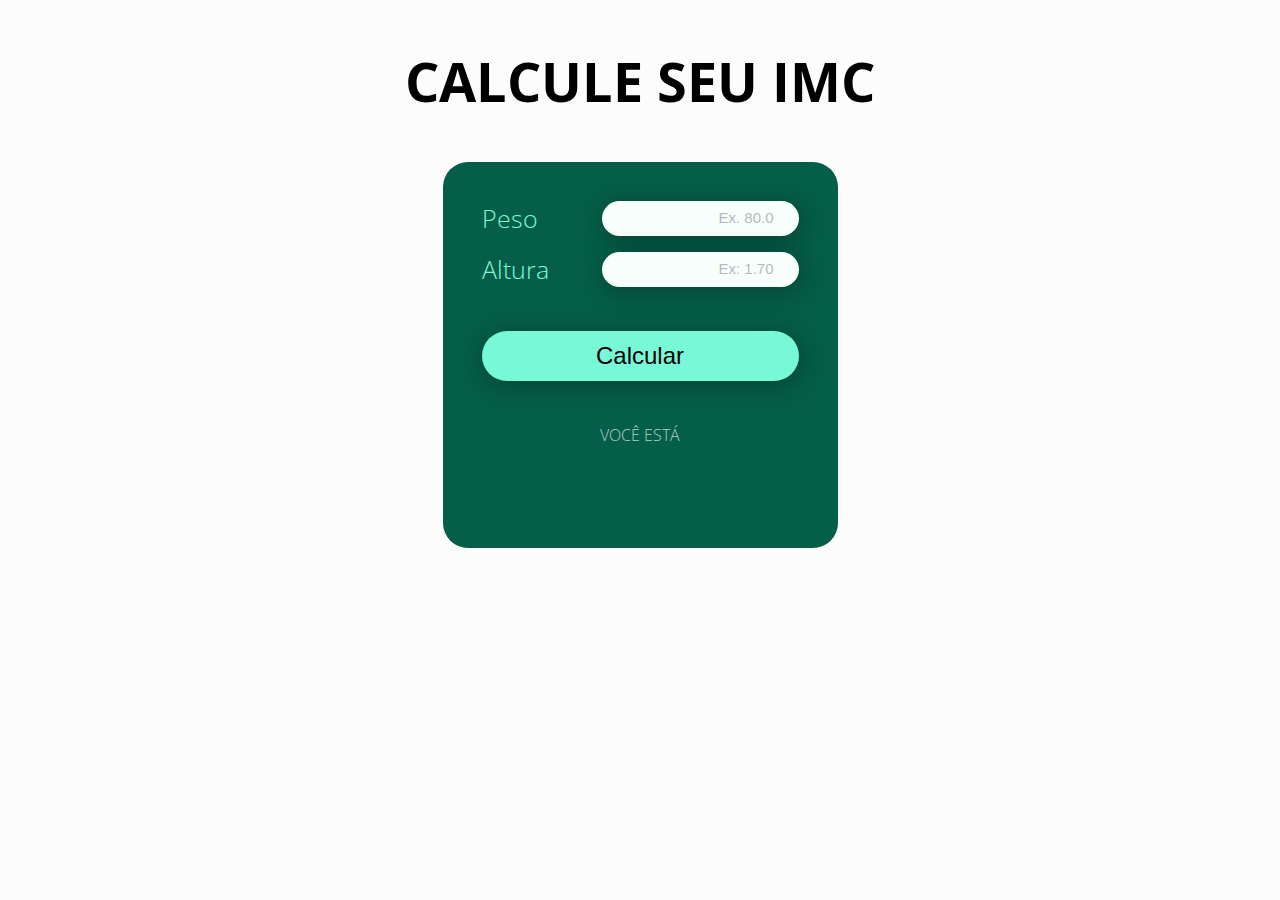
<file: index.html>
<!DOCTYPE html>
<html lang="pt-br">
<head>
    <meta charset="UTF-8">
    <meta http-equiv="X-UA-Compatible" content="IE=edge">
    <meta name="viewport" content="width=device-width, initial-scale=1.0">
    <title>Calculadora IMC</title>
    <link rel="stylesheet" href="reset.css">
    <link rel="stylesheet" href="style.css">
</head>
<body>
    <header class="titulo">
        <h1 class="Titulo_pagina">CALCULE SEU IMC</h1>
    </header>
    <main class="container">
        <div class="box-form">
            <form class="container-form">
                <div class="peso">
                    <label class="labelPeso">Peso</label>
                    <input type="text" class="inputPeso" id="inputPeso" placeholder="Ex. 80.0">
                </div>
                <div class="altura">
                    <label class="labelAltura"> Altura</label>
                    <input type="text" class="inputAltura" id="inputAltura" placeholder="Ex: 1.70">
                </div>
                <button type="button" class="btn">Calcular</button>
            </form>
        
            <div class="campo-result">
                <p class="texto-1">Você está</p>
                <p class="msg" id="msg"></p>
                <p class="resultado" id="resultado"></p>

            </div>
        </div>
    </main>
    <script src="main.js"></script>
</body>
</html>
</file>
<file: style.css>
@import url('https://fonts.googleapis.com/css2?family=Open+Sans:wght@300;600;700;800&display=swap');

body{
    background-color: #FCFCFC;
    font-family: 'Open Sans', sans-serif;
}

h1{
    display: flex;
    justify-content: center;
    margin: 1em 0;
    font-size: 54px;
    font-weight: 700;
}

.container{
    display: flex;
    justify-content: center;
}

.box-form{
    padding: 31px;
    background-color: #055E47;
    border-radius: 25px;
    display: flex;
    flex-direction: column;
    align-items: center;
    row-gap: 35px;
}

.container-form{
    display: flex;
    flex-direction: column;
    row-gap: 1em;
    padding: 0.5em;
}

.peso{
    display: flex;
    justify-content: space-between;
    gap: 20px;
    align-items: center;
}

.altura{
    display: flex;
    justify-content: space-between;
    gap: 23px;
    align-items: center;
}
.labelPeso, .labelAltura{
    font-size: 25px;
    font-weight: 300;
    color: #77F9D8;
    padding-right: 30px;
}

.inputAltura, .inputPeso{
    border: transparent;
    background: #F7FFFD;
    box-shadow: 2px 4px 25px 2px rgb(0 0 0 / 25%);
    border-radius: 25px;
    padding:10px;
    outline: none;
}

.inputAltura::placeholder, .inputPeso::placeholder{
    text-align: end;
    font-size: 15px;
    padding-right: 15px;
    opacity: 50%;
    background-image: ;
}
.btn{
    font-size: 24px;
    font-weight: 500;
    text-align: center;
    padding: 11px 60px;
    border: transparent;
    background: #77F9D8;
    box-shadow: 2px 4px 25px 2px rgb(0 0 0 / 25%);
    border-radius: 100px;
    margin: 28px 0 0 0;
    outline: none;
}
.campo-result{
    padding: 0 0 1em 0;
}

.campo-result .texto-1{
    font-family: 'Open Sans';
    font-style: normal;
    font-weight: 300;
    font-size: 16px;
    text-transform: uppercase;
    line-height: 22px;
    color: #add1c8;
    text-align: center;
    margin-bottom: 15px;
}

.msg{
    font-size: 30px;
    font-weight: 800;
    padding: 20px;
    text-align: center;
    color: #D1FEF3;
}

.resultado{
    font-size: 20px;
    font-weight: 300;
    padding: 0 20px;
    text-align: center;
    color: #D1FEF3;
}
</file>
